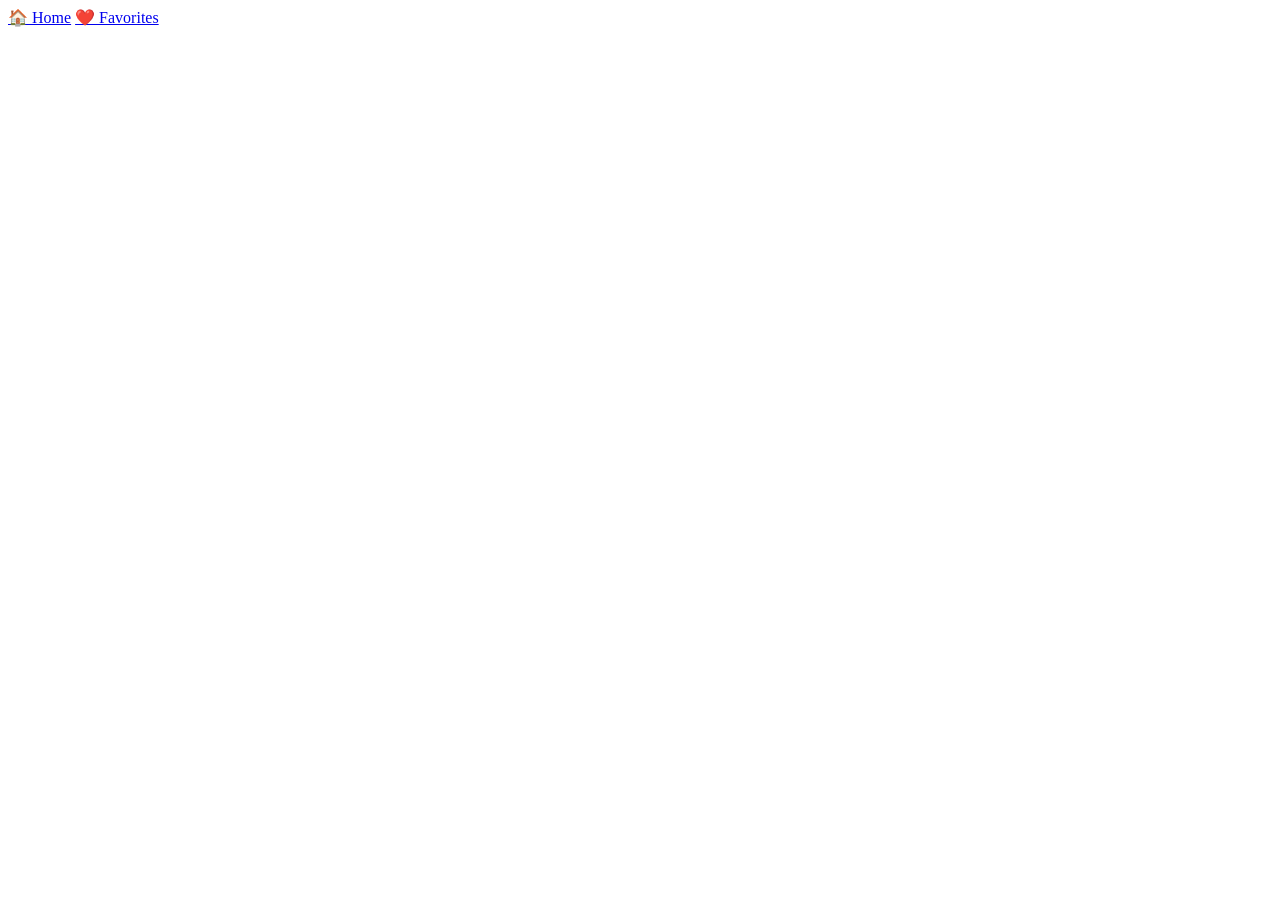
<file: index.html>
<!DOCTYPE html>
<html lang="en">

<head>
    <meta charset="UTF-8">
    <meta name="viewport" content="width=device-width, initial-scale=1.0">
    <title>Document</title>
</head>

<body>
    <nav>
        <a href="../recipe-finder/index.html">🏠 Home</a>
        <a href="../recipe-finder/favorites.html">❤️ Favorites</a>
    </nav>
</body>

</html>
</file>
